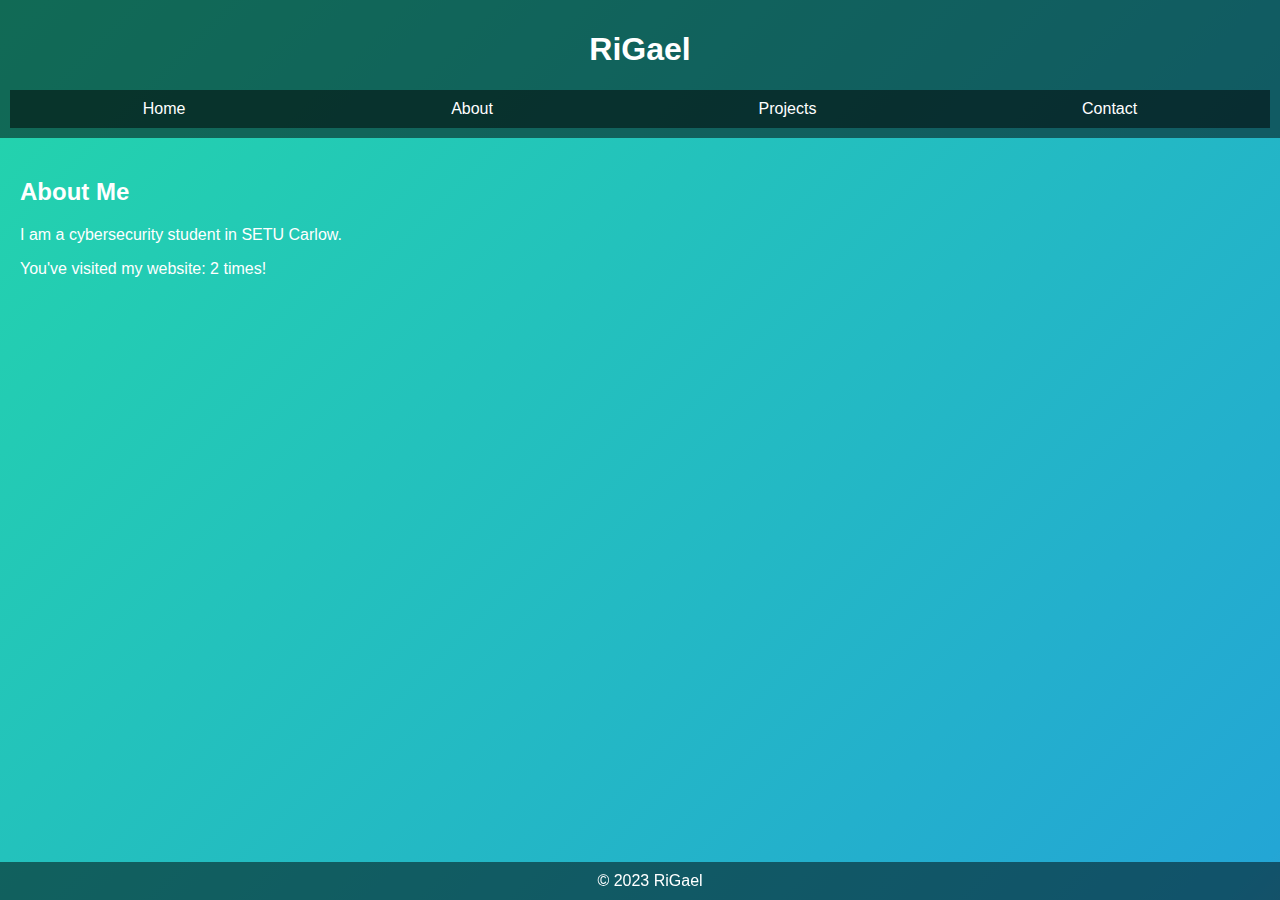
<file: about.html>
<!DOCTYPE html>
<html lang="en">
<head>
  <meta charset="UTF-8">
  <meta name="viewport" content="width=device-width, initial-scale=1.0">
  <title>RiGael | About</title>
  <link rel="stylesheet" type="text/css" href="style.css">
</head>
<body>
  <header>
    <h1>RiGael</h1>
    <nav>
      <a href="/">Home</a>
      <a href="/about.html">About</a>
      <a href="/projects.html">Projects</a>
      <a href="/contact.html">Contact</a> 
    </nav>
  </header>
  <main>
    <h2>About Me</h2>
    <p>
      I am a cybersecurity student in SETU Carlow.
    </p>
    <p id="count"></p>
  </main>
  <footer>
    &copy; 2023 RiGael
  </footer>
  <script src="counter.js"></script>
</body>
</html>
</file>
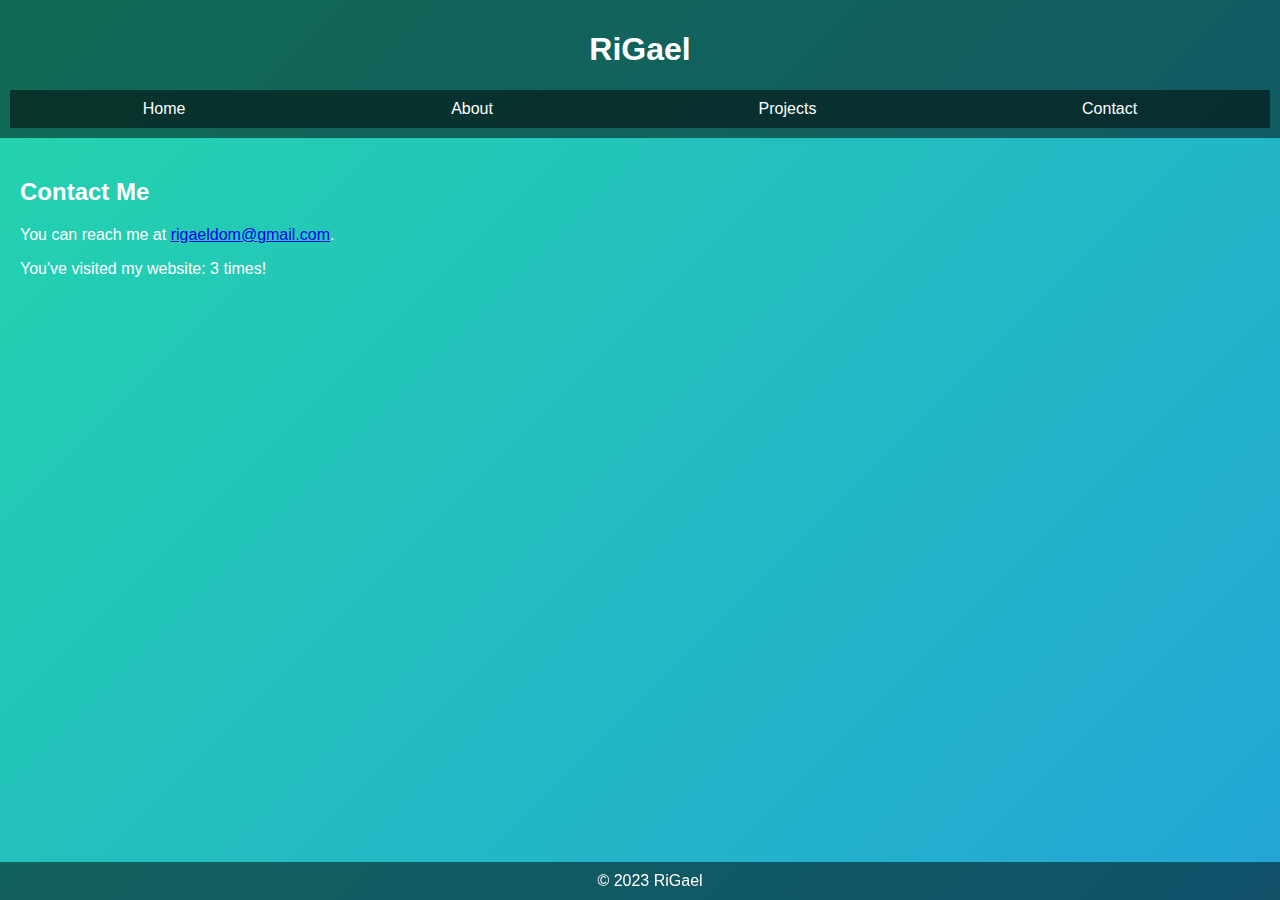
<file: contact.html>
<!DOCTYPE html>
<html lang="en">
<head>
  <meta charset="UTF-8">
  <meta name="viewport" content="width=device-width, initial-scale=1.0">
  <title>RiGael | Contact</title>
  <link rel="stylesheet" type="text/css" href="style.css">
</head>
<body>
  <header>
    <h1>RiGael</h1>
    <nav>
      <a href="/">Home</a>
      <a href="/about.html">About</a>
      <a href="/projects.html">Projects</a>
      <a href="/contact.html">Contact</a> 
    </nav>
  </header>
  <main>
    <h2>Contact Me</h2>
    <p>You can reach me at <a href="mailto:rigaeldom@gmail.com">rigaeldom@gmail.com</a>.</p>
    <p id="count"></p>
  </main>
  <footer>
    &copy; 2023 RiGael
  </footer>
  <script src="counter.js"></script>
</body>
</html>
</file>
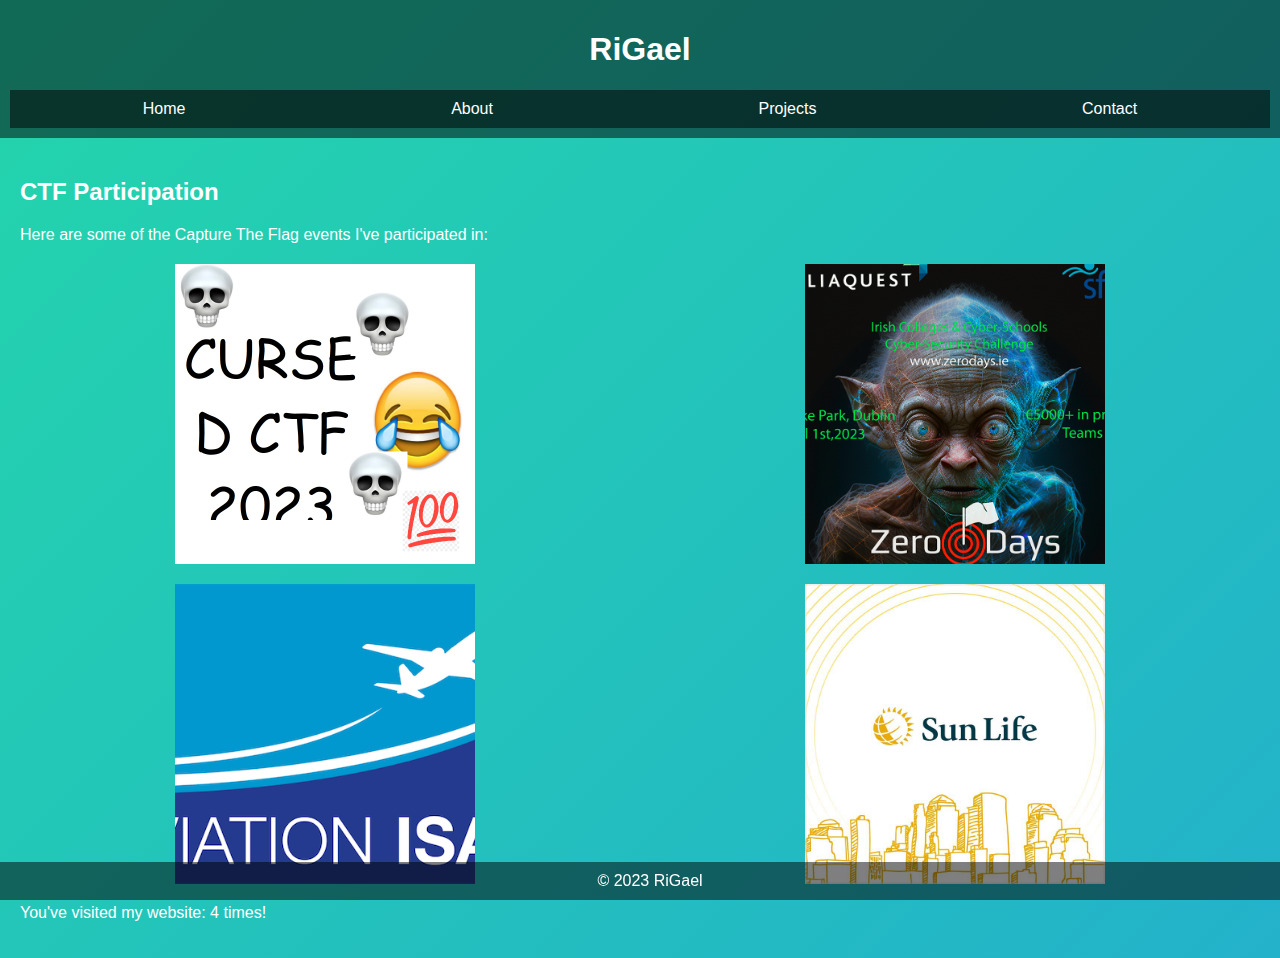
<file: projects.html>
<!DOCTYPE html>
<html lang="en">
<head>
  <meta charset="UTF-8">
  <meta name="viewport" content="width=device-width, initial-scale=1.0">
  <title>RiGael | Projects</title>
  <link rel="stylesheet" type="text/css" href="style.css">
</head>
<body>
  <header>
    <h1>RiGael</h1>
    <nav>
      <a href="/">Home</a>
      <a href="/about.html">About</a>
      <a href="/projects.html">Projects</a>
      <a href="/contact.html">Contact</a> 
    </nav>
  </header>
  <main>
    <h2>CTF Participation</h2>
    <p>Here are some of the Capture The Flag events I've participated in:</p>
    <div class="grid-container">
      <!-- CTF 1 -->
      <div class="project">
        <img src="images/cursedctf-2023.png" alt="Cursed CTF :joy:">
        <div class="description">
          <h3>Cursed CTF</h3>
          <p>Online CTF, April 2023 I <a href = "https://ctftime.org/event/1887" target="_blank"/>placed</a> second internationally as part of the Ireland without RE team. Great variety of challenges. REALLY fun CTF!</p>
        </div>
      </div>

      <!-- CTF 2 -->
      <div class="project">
          <img src="images/zerodays.PNG" alt="Zerodays">
        <div class="description">
          <h3>Zerodays CTF</h3>
          <p>Zerodays, Croke Park April 2023, Fun one. Jailbroke AI gollum and made him give me the one ring!</p>
        </div>
      </div>

      <!-- CTF 3 -->
      <div class="project">
        <img src="images/aviationisac.png" alt="CTF 3 logo">
        <div class="description">
          <h3>Aviation ISAC CTF</h3>
          <p>In person, held in September 2023, really professional and fun CTF. Learned an awful lot about Plane Security, boarding passes etc.</p>
        </div>
      </div>

      <!-- CTF 4 -->
      <div class="project">
        <img src="images/sunlife.jpg" alt="CTF 4 logo">
        <div class="description">
          <h3>Sunlife CTF</h3>
          <p>Sunlife CTF, September 2023, primarily an AWS gameday, first time playing with AWS interfaces.</p>
        </div>
      </div>
    </div>
    <p id="count"></p>
  </main>
  <footer>
    &copy; 2023 RiGael
  </footer>
  <script src="counter.js"></script>
</body>
</html>
</file>
<file: style.css>
body {
    font-family: 'Arial', sans-serif;
    margin: 0;
    padding: 0;
    height: 100%;
    width: 100%;
    position: relative;
    background: linear-gradient(-45deg, #ee7752, #e73c7e, #23a6d5, #23d5ab);
    background-size: 400% 400%;
    animation: gradient 15s ease infinite;
    color: white;
}

@keyframes gradient {
    0% {
        background-position: 0% 50%;
    }
    50% {
        background-position: 100% 50%;
    }
    100% {
        background-position: 0% 50%;
    }
}

header {
    background: rgba(0, 0, 0, 0.5);
    color: white;
    padding: 10px;
    text-align: center;
}

nav {
    background: rgba(0, 0, 0, 0.5);
    display: flex;
    justify-content: space-around;
    padding: 10px 0;
}

nav a {
    color: white;
    text-decoration: none;
}

a:hover {
    color: lightgray;
}

main {
    padding: 20px;
}

footer {
    background: rgba(0, 0, 0, 0.5);
    color: white;
    text-align: center;
    padding: 10px;
    position: fixed;
    bottom: 0;
    width: 100%;
}

.grid-container {
    display: grid;
    grid-template-columns: repeat(2, 1fr);
    grid-gap: 20px;
    justify-items: center;
    margin: 20px 0;
}

.project {
    position: relative;
    text-align: center;
    color: white;
    width: 300px;
    height: 300px;
}

.project img {
    width: 100%;
    height: 100%;
    object-fit: cover;
}

.description {
    position: absolute;
    top: 50%;
    left: 50%;
    transform: translate(-50%, -50%);
    visibility: hidden;
    transition: visibility 0.2s;
    background-color: rgba(0, 0, 0, 0.5); /* Add this line */
    padding: 10px; /* Add some padding */
    border-radius: 5px; /* Optional: round the corners */
}

.project:hover .description {
    visibility: visible;
}

/* Visitor map - might remove in future as sending data to third party*/
.visitormap {
    position: fixed;
    right: 0;
    bottom: 0;
    width: 200px; /* Adjust as needed */
    height: 200px; /* Adjust as needed */
}
</file>
